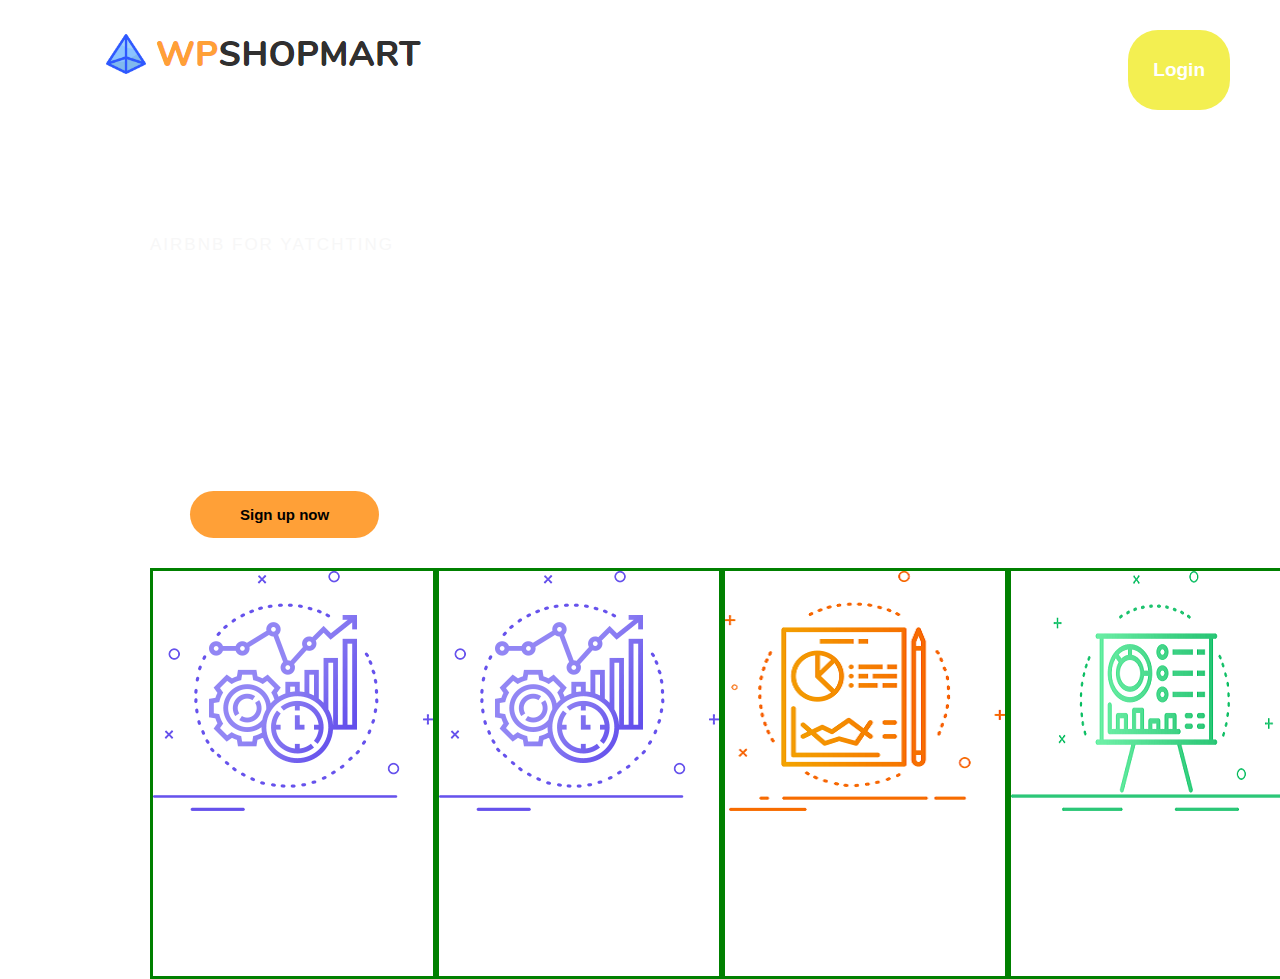
<file: home/index.html>
<!DOCTYPE html>
<html lang="en">
<head>
	<title>Farmsol</title>
	<meta charset="UTF-8">
	<meta name="viewport" content="width=device-width,initial-scale=2,minimum-scale=1.0,maximum-scale=4">
    <link rel="stylesheet" type="text/css" href="style.css">
    
</head>
<body>
	<div class="header"> <span style="clear: both;  display: table;">
     <div style="clear: both ;float: left;  display: table;" class="navbar">
         <div class="logo">
             <a href="#"><img src="images/logo.png"></a>
         <div style="float: right;" class="menu">
             <ul>
                 <li>Home</li>
                 <li>About</li>
                 <li>Services</li>
                 <li>Contact</li>
                 <li class="login-btn">Login
                </li>
             </ul>
         </div>
        </span>
            </div>
        
         
     </div>   

     <div  class="banner">
         <div style="display:block ;" class="app-text">
             <h3>airbnb for yatchting</h3>
             <h1>Manage<br>Adventures</h1>
             <p>Lorem Ipsum is simply dummy text of the printing and typesetting industry. Lorem Ipsum has been the industry's standard dummy text.</p>

             <div class="btn-group">
                 <div class="signup-btn">Sign up now</div>
                 </div>
             <div style="display: block;" class="about-services">
        <span>
            <ul>
                
             <span style="border: 3px solid green;"><li>
                 <img src="images/1.png">
                 <h1>SEO Consultancy</h1>
                 <p>Lorem Ipsum is simply dummy text of the printing and typesetting industry.</p>
             </li></span>
             <span style="border: 3px solid green;"><li>
                 <img src="images/1.png">
                 <h1>SEO Consultancy</h1>
                 <p>Lorem Ipsum is simply dummy text of the printing and typesetting industry.</p>
             </li></span>
             <span style="border: 3px solid green;"><li>
                 <img src="images/2.png">
                 <h1>Competitor Analysis</h1>
                 <p>Lorem Ipsum is simply dummy text of the printing and typesetting industry.</p>
             </li></span>
             
             <span style="border: 3px solid green;">
                <li>
                 <img src="images/3.png">
                 <h1>Social Media Marketing</h1>
                  <div><p>Lorem Ipsum is simply dummy text of the printing and typesetting industry.</p></li></span>


                    <span style="border: 3px solid green;"><li>
                 <img src="images/1.png">
                 <h1>SEO Consultancy</h1>
                 <p>Lorem Ipsum is simply dummy text of the printing and typesetting industry.</p>
             </li></span>

             
            </div>
             
         </ul></span>
         
     </div>
                </div>
     <div class="social-icons">
         <ul>
            <li><a href="#"><i class="fa fa-facebook"></i></a></li>
            <li><a href="#"><i class="fa fa-twitter"></i></a></li>
            <li><a href="#"><i class="fa fa-linkedin"></i></a></li>
            <li><a href="#"><i class="fa fa-instagram"></i></a></li>
         </ul>
     </div>
    </div>
</body>
</html>
</file>
<file: home/style.css>
*{
    margin: 0;
    padding: 0;
    box-sizing: border-box;
    font-family: 'Nunito', sans-serif;
    color: #fff;
}

body {
  background-image: url("https://media.giphy.com/media/3o6vY2wgzLY2K1MKB2/giphy.gif");
  background-repeat: no-repeat; 
  background-size:cover ;
  background-attachment: fixed;
  /* filter: blur(4px);*/
 
}
a{
    text-decoration: none;
}

ul{
    list-style: none;
}

.header{
    width: 100%;
    height: 60vh;
    background-color: rgba(255, 255, 255, 0);
    
    position: relative;
}

.header .navbar{
    width: 100%;
    height: 80px;
    display: flex;
    /*justify-content: space-between;*/
    background-size:cover ;
    align-items: center;
    position: absolute;
    margin-top: 30px;
}

.logo img{
    margin-left: 100px;
}

.menu ul li{
    display: inline-block;
    padding: 0 25px;
    cursor: pointer;
    font-size: 19px;
    font-weight: 700;
    line-height: 80px;
    align-items: center;
}

.login-btn{
    display: block;
    font-size: 19px;
    font-weight: 700;
    cursor: pointer;
    border-radius: 30px;
    background-color: #f3ef51;
    width: fit-content;
    block-size: fit-content;
    padding-left: 50px;
    padding-right: 50px;
    padding-top: 0px;
    padding-bottom: 0px;
    margin-right: 50px;

}

.banner{
    display: block;
    width: 80%;
    height: 70%;
    position: absolute;
    top: 25%;
    left: 150px;
    color: #fff;
}

.app-text{
    width:fit-content;

    float: left;
    padding-left:auto ;
    color: #fff;
}

.app-text h3{
    margin-top: 100px;
    font-size: 17px;
    color: rgb(247, 247, 247);
    font-weight: 400;
    letter-spacing: 2px;
    text-transform: uppercase;
}

.app-text h1{
    font-size: 51px;
    position: relative;
    color: rgb(255, 255, 255);
    margin-top: 30px;
    font-weight: 700;
    line-height: 1;
}

.app-text p{
    font-size: 19px;
    margin: 30px 30px 30px 0;
    letter-spacing: 1px;
    color: rgb(255, 255, 255);
    padding-right: 250px;
}

.btn-group{
    display: flex;
    width: 100%;
    position: relative;
}

.btn-group .signup-btn{
    cursor: pointer;
    display: block;
    color: #000;
    text-align: center;
    font-size: 15px;
    font-weight: 700;
    border-radius: 32px;
    background-color: #ffa037;
    padding: 15px 50px;
}

.btn-group {
    margin-left: 40px;
    display: inline-flex;
}

.btn-group span{
    color: #000;
    font-size: 15px;
    font-weight: 700;
    margin: auto 20px;
    cursor: pointer;
}






.about-services{
    display: inline;
    top: 125%;
    width: 100%;
    text-align: center;
    margin-top: 30px;
    margin-left: 0;
}

.about-services ul{
    display: inline-flex;
    /* text-align: center ; */
}

.about-services ul li{

    cursor: pointer;
}

.about-services ul li img{
   width: auto;
    height: auto;
}

.about-services ul li h1{
    font-size: 20px;
}

.about-services ul li p{
   
    display: block;
    font-size: 15px; 
    font-weight: 700;
    padding: 0px;
    
}

.social-icons{
    position: fixed;
    right: 30px;
    top: 30%;
}

.social-icons ul li{
    margin-top: 5px;
    text-align: center;
}

.social-icons ul li a{
    color: #000;
    padding: 10px;
    display: block;
    font-size: 29px;
}

.social-icons ul li a:hover{
    background-color: #220efb;
    color: #fff;
}

input[type=text], input[type=password] {
  width: 100%;
  padding: 12px 20px;
  margin: 8px 0;
  display: inline-block;
  border: 1px solid #ccc;
  box-sizing: border-box;
}

/* Set a style for all buttons */
button {
  background-color: #04AA6D;
  color: white;
  padding: 14px 20px;
  margin: 8px 0;
  border: none;
  cursor: pointer;
  width: 100%;
}

button:hover {
  opacity: 0.8;
}

/* Extra styles for the cancel button */
.cancelbtn {
  width: auto;
  padding: 10px 18px;
  background-color: #f44336;
}

/* Center the image and position the close button */
.imgcontainer {
  text-align: center;
  margin: 24px 0 12px 0;
  position: relative;
}

img.avatar {
  width: 40%;
  border-radius: 50%;
}

.container {
  padding: 16px;
}

span.psw {
  float: right;
  padding-top: 16px;
}

/* The Modal (background) */
.modal {
  display: none; /* Hidden by default */
  position: fixed; /* Stay in place */
  z-index: 1; /* Sit on top */
  left: 0;
  top: 0;
  width: 100%; /* Full width */
  height: 100%; /* Full height */
  overflow: auto; /* Enable scroll if needed */
  background-color: rgb(0,0,0); /* Fallback color */
  background-color: rgba(0,0,0,0.4); /* Black w/ opacity */
  padding-top: 60px;
}

/* Modal Content/Box */
.modal-content {
  background-color: #fefefe;
  margin: 5% auto 15% auto; /* 5% from the top, 15% from the bottom and centered */
  border: 1px solid #888;
  width: 80%; /* Could be more or less, depending on screen size */
}

/* The Close Button (x) */
.close {
  position: absolute;
  right: 25px;
  top: 0;
  color: #000;
  font-size: 35px;
  font-weight: bold;
}

.close:hover,
.close:focus {
  color: red;
  cursor: pointer;
}

/* Add Zoom Animation */
.animate {
  -webkit-animation: animatezoom 0.6s;
  animation: animatezoom 0.6s
}

@-webkit-keyframes animatezoom {
  from {-webkit-transform: scale(0)} 
  to {-webkit-transform: scale(1)}
}
  
@keyframes animatezoom {
  from {transform: scale(0)} 
  to {transform: scale(1)}
}

/* Change styles for span and cancel button on extra small screens */
@media screen and (max-width: 300px) {
  span.psw {
     display: block;
     float: none;
  }
  .cancelbtn {
     width: 100%;
  }
}
</file>
